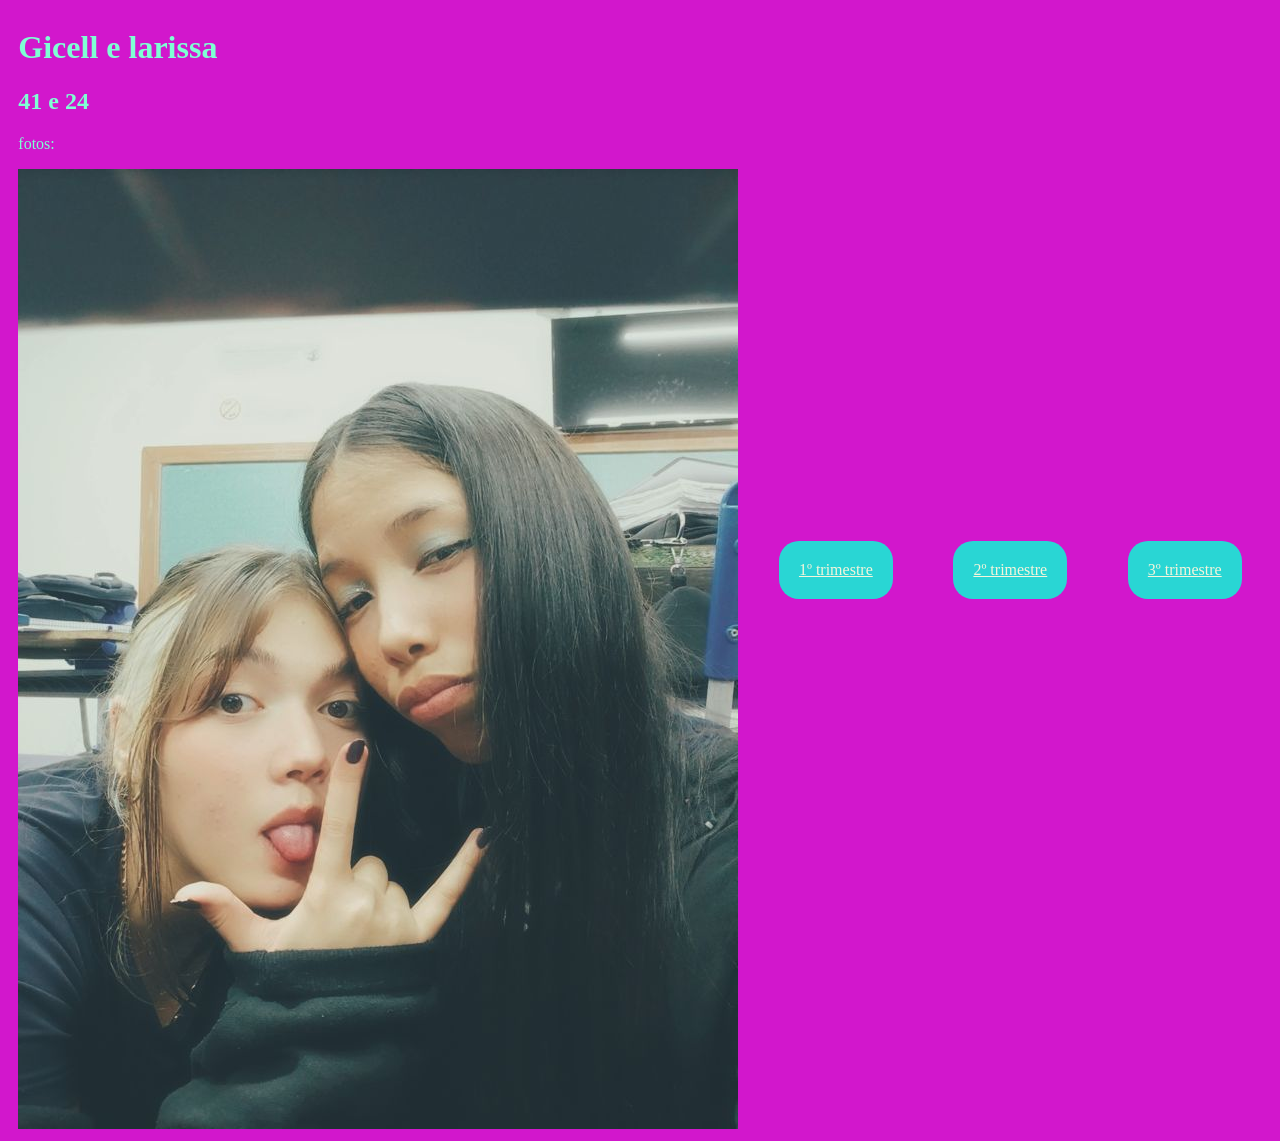
<file: index.html>
<!DOCTYPE html>
<html lang="en">
<head>
    <meta charset="UTF-8">
    <meta name="viewport" content="width=device-width, initial-scale=1.0">
    <title>Document</title>
    <link rel="stylesheet" href="style.css">
</head>
<body>
    <div>
    
        <h1 class="important">Gicell e larissa</h1>
      <h2>41 e 24</h2>
      <p>fotos:</p>
   <img class="imagens" src="./image.png">
    </div>
</div class="links">

      <a href="./Pj 1.html">1º trimestre </a>
      <a href="./Pj 2.html">2º trimestre</a>
      <a href="./Pj 3.html">3º trimestre</a>
 </div>
</body>
</html>
</file>
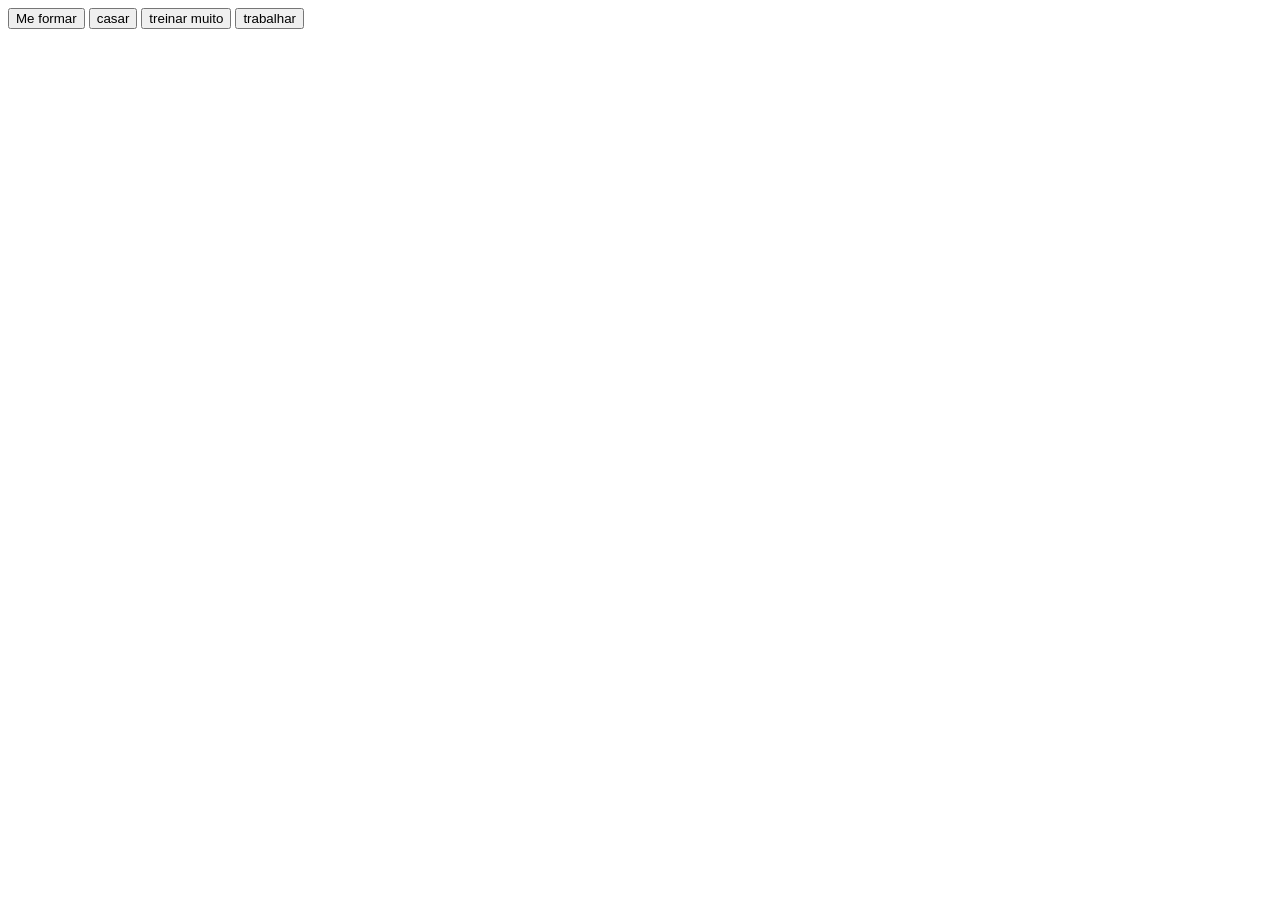
<file: Pj 1.html>
<!DOCTYPE html>
<html lang="en">
<head>
    <meta charset="UTF-8">
    <meta name="viewport" content="width=device-width, initial-scale=1.0">
    <title>Document</title>
</head>
<body>
    <button onclick="'para conseguir entrar na minha faculdade dos sonhos'">Me formar</button>
    <button onclick="'para formar uma familia'">casar</button>
    <button onclick="'para ser saudavel e ter um bom fisico'">treinar muito</button>
    <button onclick="'para conseguir minha independencia financeira'">trabalhar</button>
    
<script> 
    alert('seja bem vindo ao site');
  let nomeUsuario=   prompt('Qual é o seu nome???');
  console.log(nomeUsuario)
</script>

  </body>  
  </html>
</file>
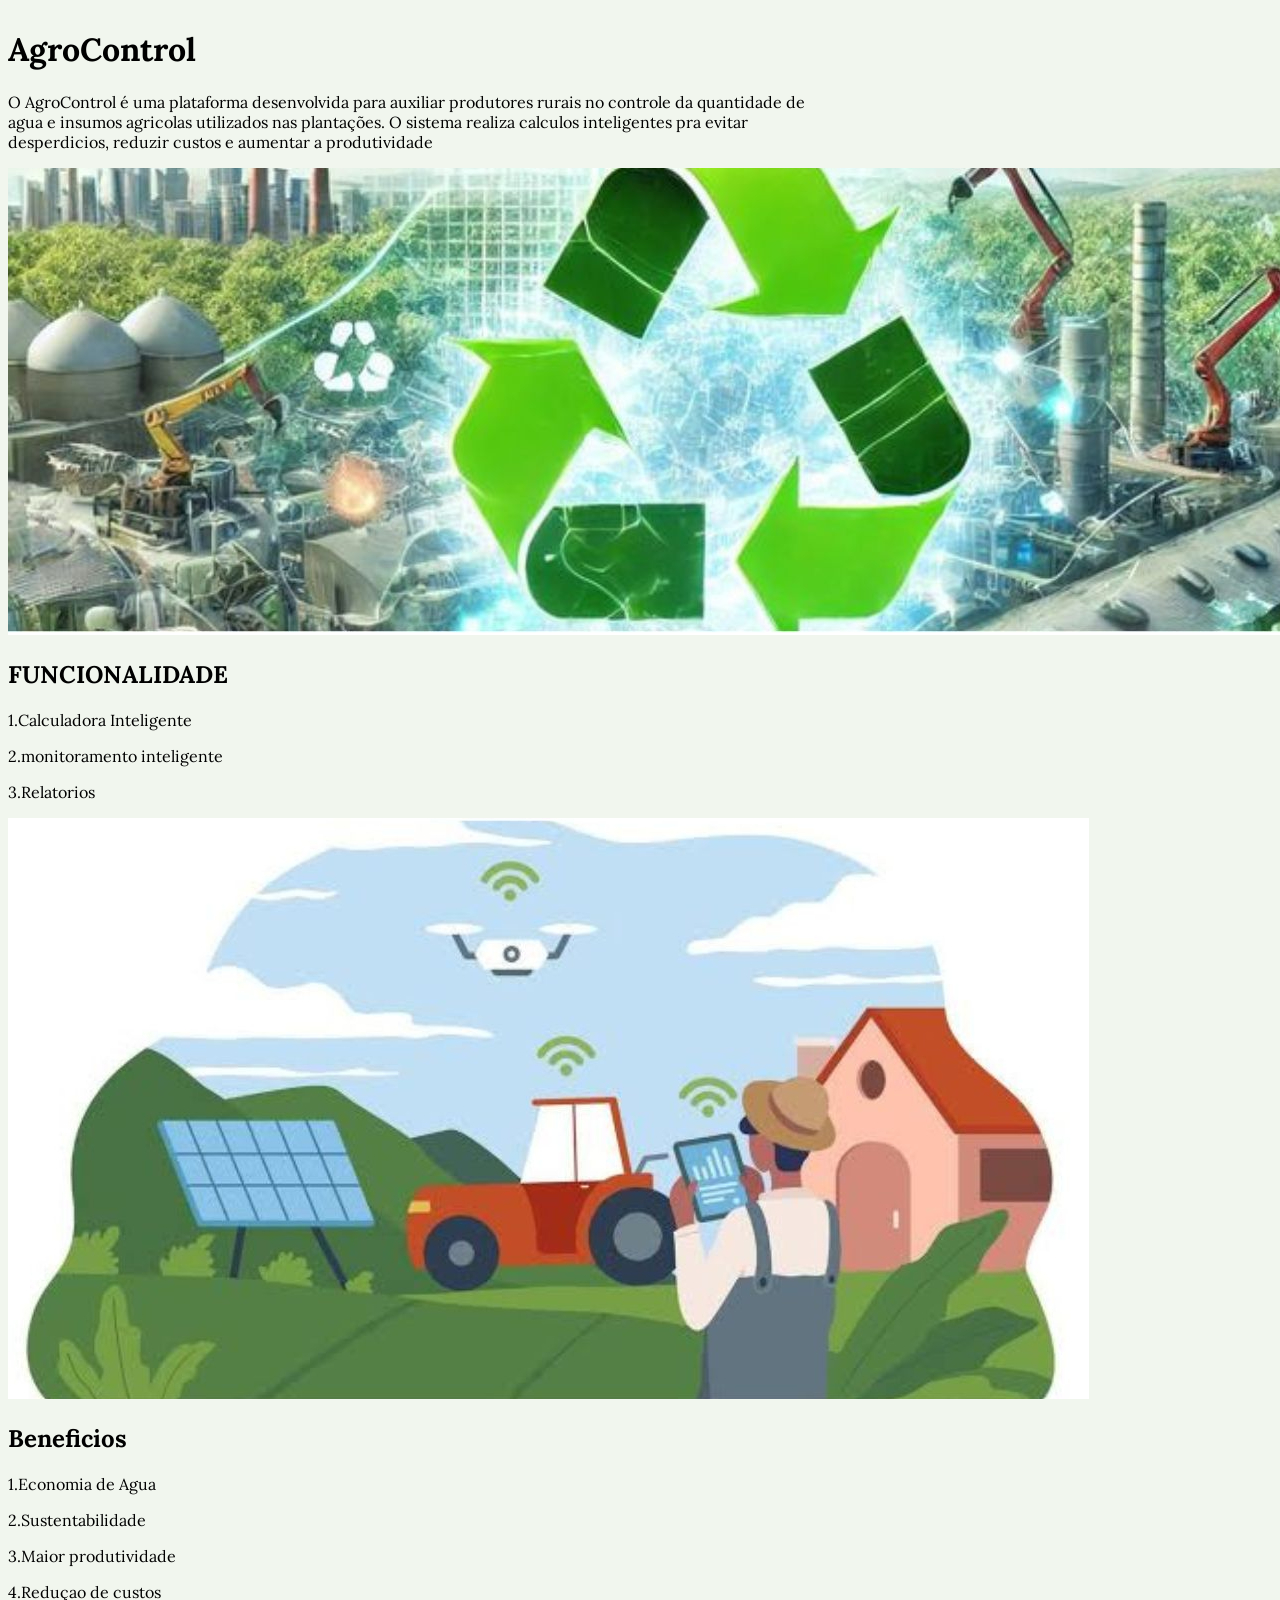
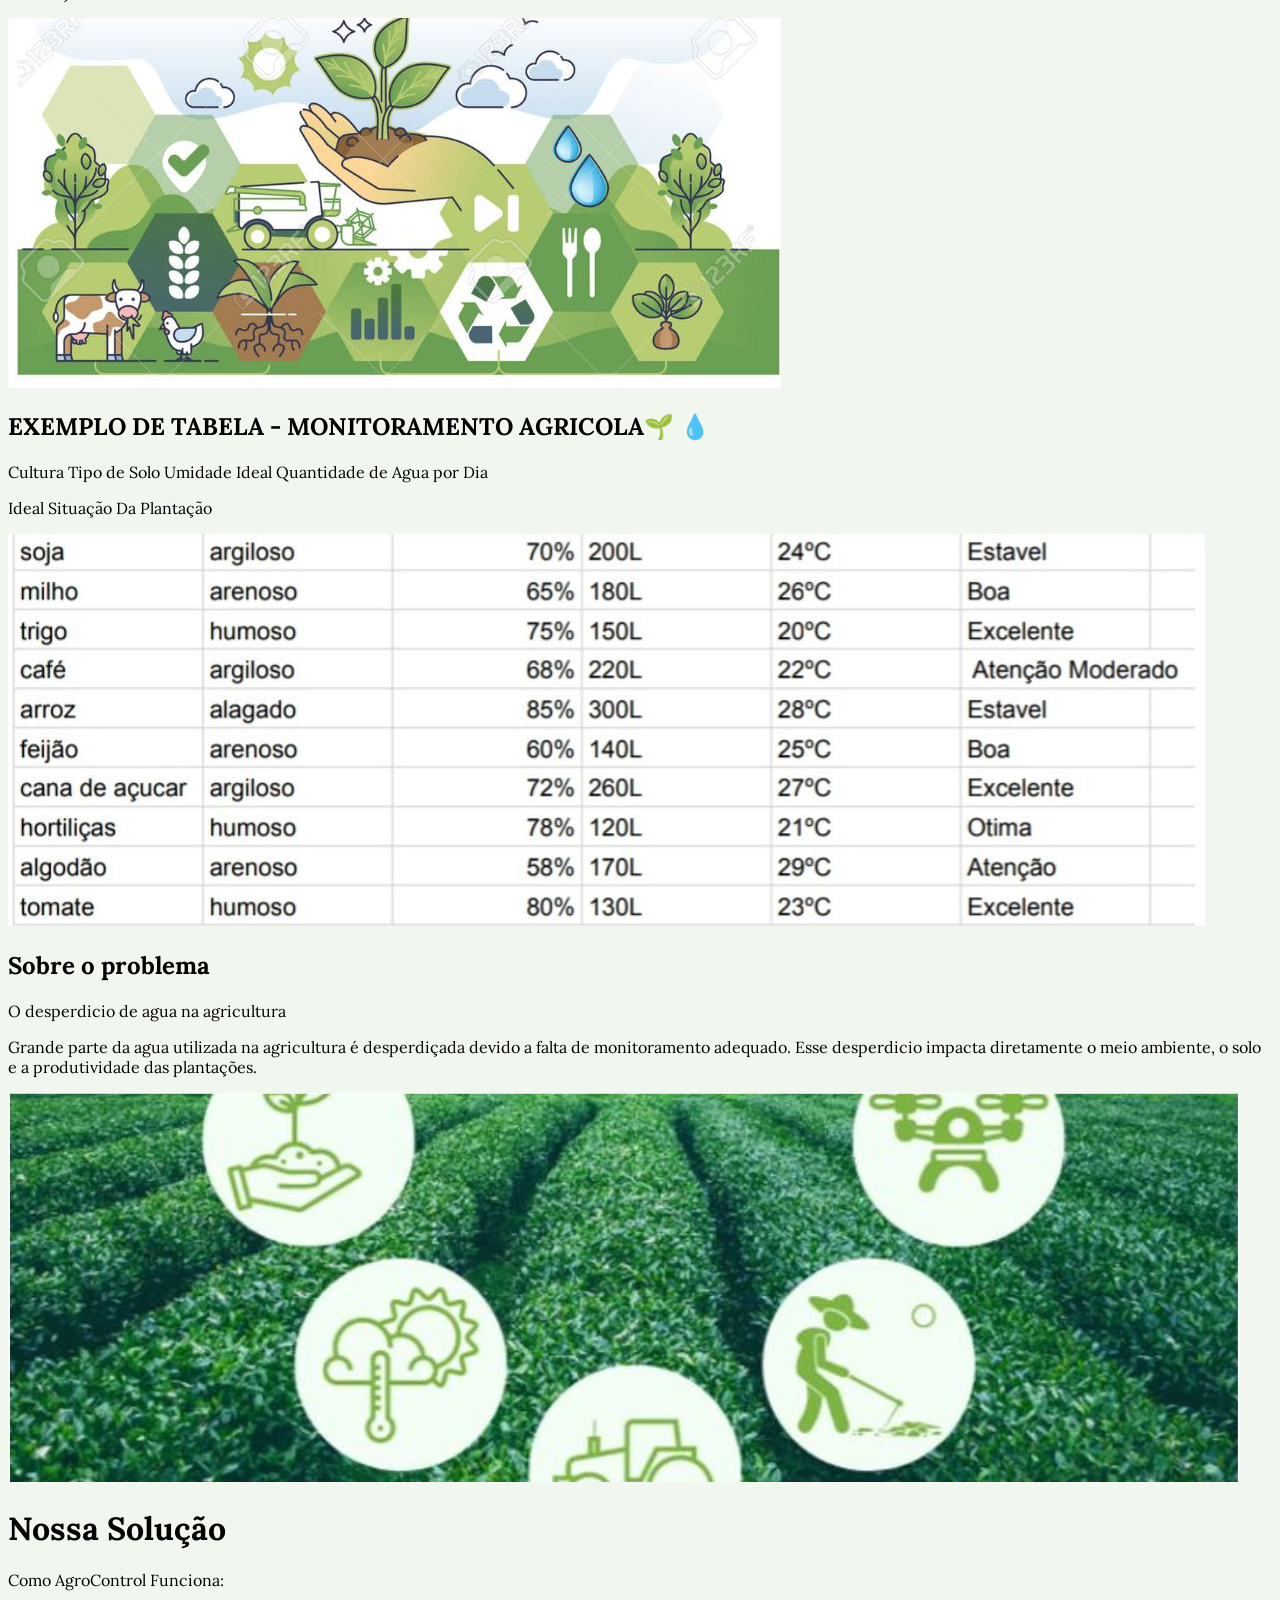
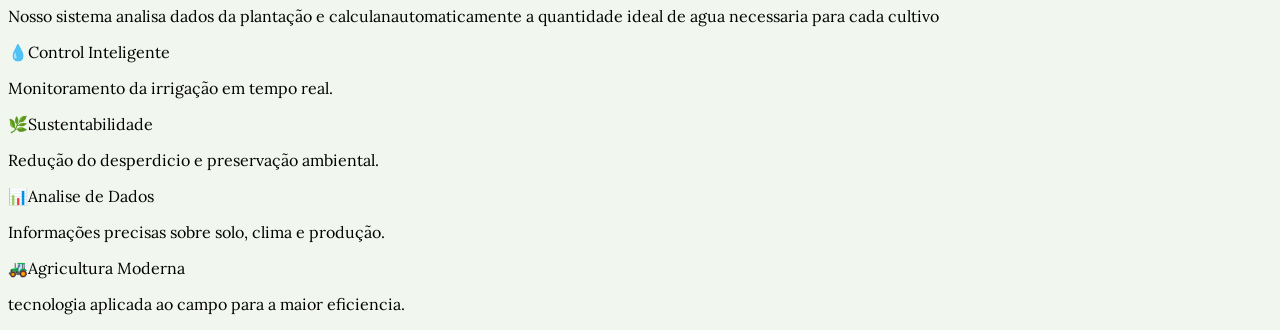
<file: Pj 2.html>
<!DOCTYPE html>
<html lang="pt-br">

<head>
    <meta charset="UTF-8">
    <meta name="viewport" content="width=device-width, initial-scale=1.0">
    <title>AgroControl</title>
    <link rel="stylesheet" href="Pj 2.css">
    <link rel="preconnect" href="https://fonts.googleapis.com">
    <link rel="preconnect" href="https://fonts.gstatic.com" crossorigin>
    <link href="https://fonts.googleapis.com/css2?family=Lora:ital,wght@0,400..700;1,400..700&display=swap"
        rel="stylesheet">
</head>

<body>

    <header>
        <imag class="logo" src="./Design sem nome.jpg" alt="">
            <div>
                <h1>AgroControl</h1>
            </div class="AgroControl">
            <p>O AgroControl é uma plataforma desenvolvida para auxiliar produtores rurais no controle da quantidade de
                agua e insumos agricolas utilizados nas plantações. O sistema realiza calculos inteligentes pra evitar
                desperdicios, reduzir custos e aumentar a produtividade </p>
            <div>
    </header>
    <img src="Design sem nome.jpg" alt="">

    <section class="FUNCIONALIDADE">
        <div>
            <h1>FUNCIONALIDADE</h1>
            <p>1.Calculadora Inteligente</p>
            <p> 2.monitoramento inteligente</p>
            <p>3.Relatorios</p>
        </div>
    </section>
    <img src="Design sem nome (1).jpg" alt="">
    

    <section class="BENEFICIOS" src="Design sem nome (2).jpg" alt="">
        <div>
            <h1>Beneficios</h1>
            <p>1.Economia de Agua </p>
            <p> 2.Sustentabilidade </p>
            <p> 3.Maior produtividade </p>
            <p>4.Reduçao de custos</p>
        </div>
    </section>
    <img src="Design sem nome (2).jpg" alt="">

    <section class="EXEMPLO DE TABELA - MONITORAMENTO AGRICOLA🌱 💧" src="Design sem nome (3).jpg" alt="">
        <div>
            <h1>EXEMPLO DE TABELA - MONITORAMENTO AGRICOLA🌱 💧</h1>
            <p>Cultura Tipo de Solo Umidade Ideal
                Quantidade de Agua por Dia
            <p>Ideal Situação Da Plantação</p>
        </div>
    </section>
<img src="Design sem nome (3).jpg" alt="">

    <section class="Sobre o problema " src="./Design sem nome (5).jpg" alt="">
        <div>
            <h1>Sobre o problema </h1>
            <p> O desperdicio de agua na agricultura</p>
            <p>Grande parte da agua utilizada na agricultura é desperdiçada devido a falta de monitoramento adequado.
                Esse desperdicio impacta diretamente o meio ambiente, o solo e a produtividade das plantações.</p>
        </div>
    </section>
     <img src="Design sem nome (5).jpg" alt="">

        <h1>Nossa Solução</h1>
        <p>Como AgroControl Funciona:</p>
        <p>Nosso sistema analisa dados da plantação e calculanautomaticamente a quantidade ideal de agua necessaria para
            cada cultivo</p>
        <p>💧Control Inteligente </p>
        <p>Monitoramento da irrigação em tempo real.</p>
        <p>🌿Sustentabilidade</p>
        <p>Redução do desperdicio e preservação ambiental.</p>
        <p>📊Analise de Dados </p>
        <p>Informações precisas sobre solo, clima e produção.</p>
        <p>🚜Agricultura Moderna </p>
        <p>tecnologia aplicada ao campo para a maior eficiencia.</p>
        <div>
    </section>
    

    <footer id="AgroControl">

        <p class="Contato" ></p>
        <p class="📍Curitiba-PR" ></p>
        <p class="📞(41)99999-9999" ></p>
        <p class="📨agrocontrol@email.com"></p>
        <p class="2026 AgroControl-Todos os direitos reservados.🌱"></p>
        </footer>
        
</body>

</html>
</file>
<file: style.css>
.importante{
     color: rgb(215, 200, 215);
}

.imagens{
   width: 60;
} 

body{
    background-color: rgb(210, 23, 204);
    color: aquamarine;
    display: flex;
    align-items: center;
    justify-content: space-around;
}

.links{
   display: flex;
   flex-direction: column;
}

a{
    margin: 20px;
    padding: 20px;
    background-color: rgb(41, 214, 212);
    color: beige;
    border-radius: 20px;
}
</file>
<file: Pj 2.css>
body{
    background-color: rgba(241, 246, 237, 0.937);
  font-family: "Lora", serif;
  font-optical-sizing: auto;
  font-weight: 400;
  font-style: normal;

}

header{
    display: flex;
    grid-template-columns: 35% 36%;

}

.logo{
    width: 65%;
    border-radius: 48%;
    height: 70%;

}

.funcionalidade{
    display: grid;
    grid-template-columns: 50% 50%;
        justify-items: center;
    align-items: center;
}

.Beneficios{
    display: grid;
    grid-template-columns: 25% 25%;
    background-image: url(Design\ sem\ nome.jpg);
    background-repeat: no-repeat;
    background-size: 98%;
    height: 35vw;
    width: 97;
    justify-items: center;
    align-items: center;
    margin: 0;
    text-transform: uppercase;
}

.EXEMPLO-DET-ABELA-MONITORAMENTO-AGRICOLA{
    display: grid;
    grid-template-columns: 25% 25%;
          justify-content: center;
    text-transform: uppercase;
}

.Sobre-o-problema{
    display: grid;
    grid-template-columns: 50% 50%;
          justify-content: center;
    text-transform: uppercase;
}

.nossa-solução{
    display: grid;
    grid-template-columns: 50% 50%;
          justify-content: center;
    text-transform: uppercase;
}

.fundo-branco{
    background-color: white;
    margin: 20px;
    padding: 12px;
    border-radius: 12px;
    font-weight: normal;
    width: 351px;
    height: 279px;
    text-align: center;
}

footer{
    text-transform: uppercase;

}

.alto{
    text-transform: lowercase;
}

.imagem{
    width: 80;
}
</file>
